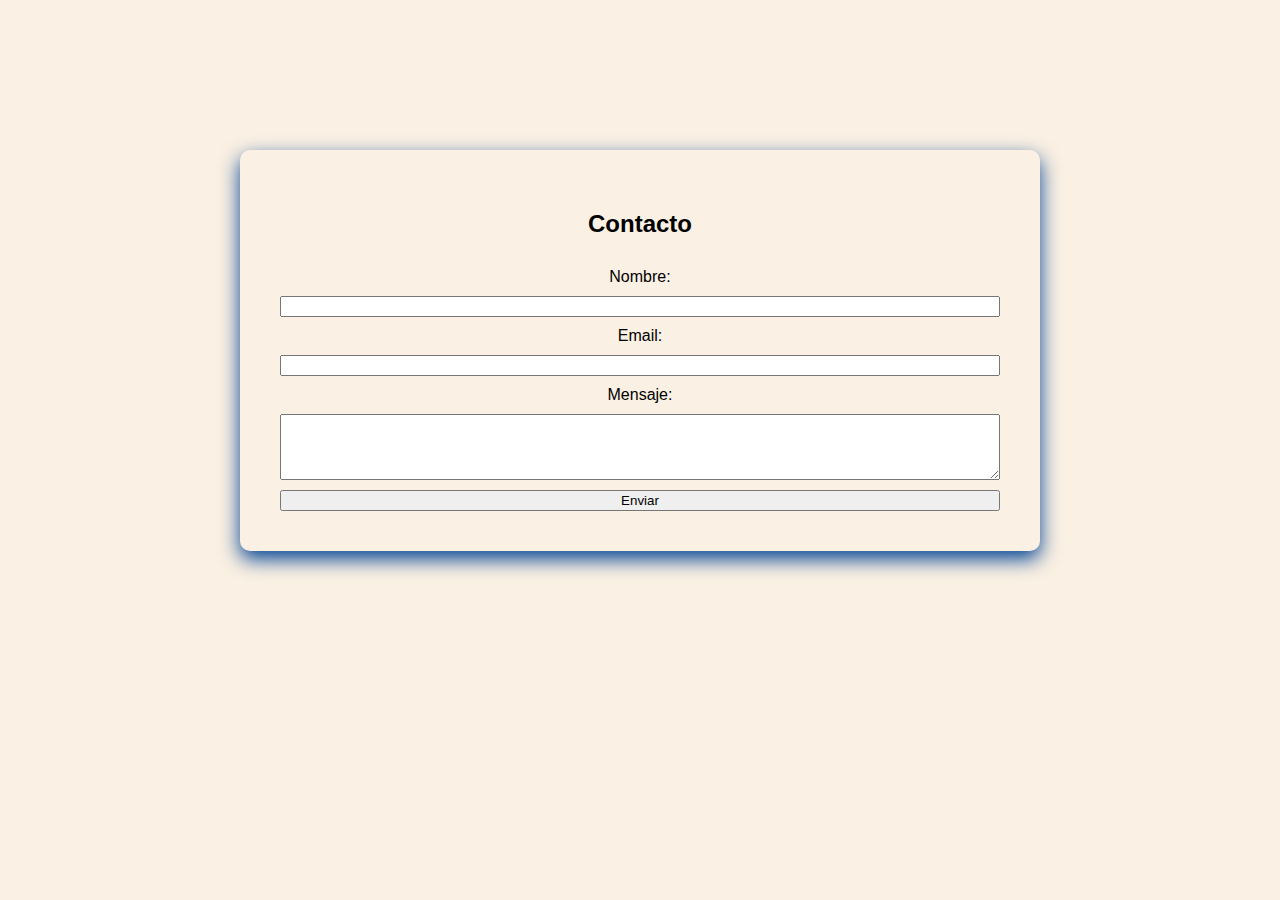
<file: contacto.html>
<!DOCTYPE html>
<html lang="en">
<head>
    <meta charset="UTF-8">
    <meta name="viewport" content="width=device-width, initial-scale=1.0">
    <title>Document</title>
    <link rel="stylesheet" href="contacto.css">
</head>
<body>
    <form id="Contacto">
        <h2>Contacto</h2>
    
        <label for="name">Nombre:</label>
        <input type="text" id="name" name="name" required>
        <label for="email">Email:</label>
        <input type="email" id="email" name="email" required>
        <label for="message">Mensaje:</label>
        <textarea name="message" id="message" rows="4" required></textarea>
        <input type="submit" value="Enviar">
    </form>
</body>
</html>
</file>
<file: contacto.css>
body {
    padding: 0 20px;
    box-shadow: 0 8px 20px rgb(0, 67, 148);
    box-sizing: border-box;
    font-family: 'Lucida Sans', sans-serif;
    background-image: url('https://images.unsplash.com/photo-1604147706283-d7119b5b822c?q=80&w=1974&auto=format&fit=crop&ixlib=rb-4.1.0&ixid=M3wxMjA3fDB8MHxwaG90by1wYWdlfHx8fGVufDB8fHx8fA%3D%3D');
    background-color: rgb(250, 240, 227);
    padding: 20px;
    max-width: 800px;
    margin: 0 auto;
    text-align: center;
    margin-top: 150px;
    border-radius: 10px;
}
form {
    display: flex;
    flex-direction: column;
    gap: 10px;
    padding: 20px;
}
</file>
